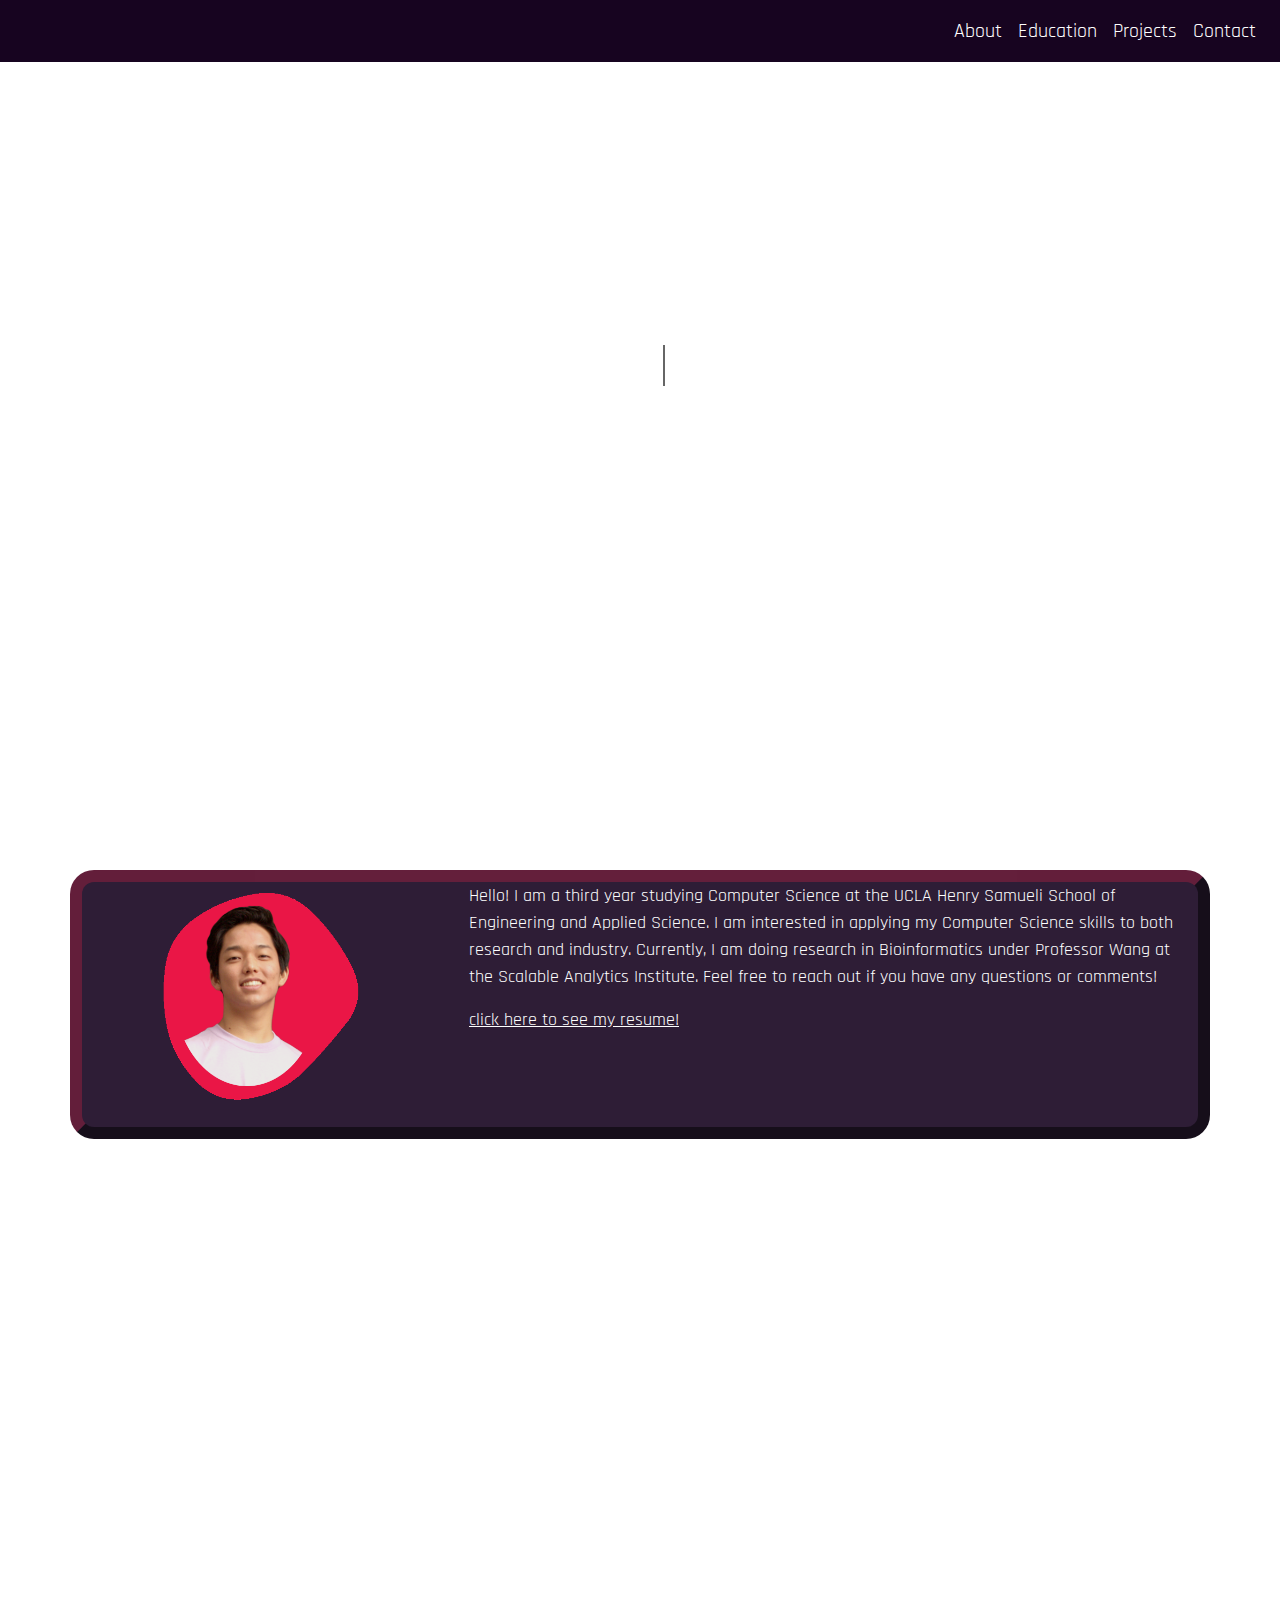
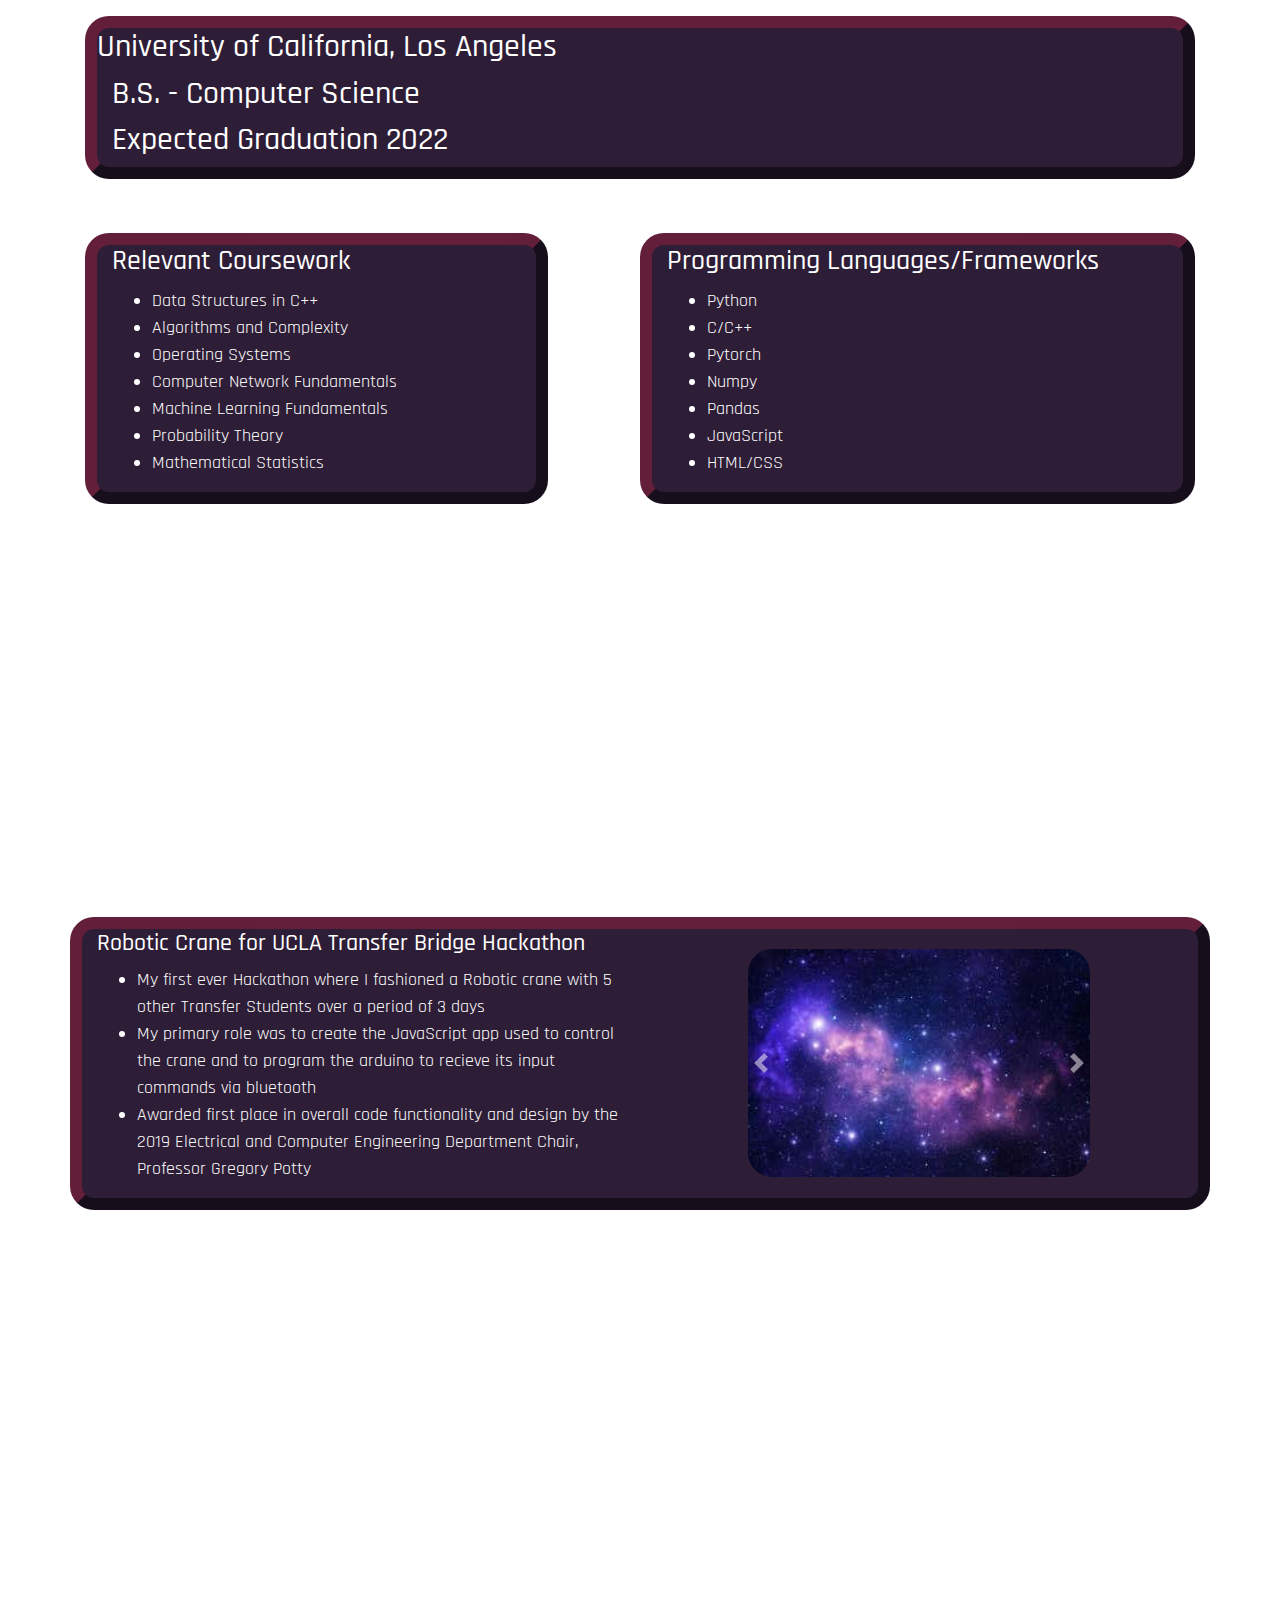
<file: index.html>
<!DOCTYPE html>
<html>
	<head>
		<title>My personal Website</title>
		<link rel="stylesheet" type="text/css" href="style.css">
		<link rel="stylesheet" type="text/css" href="https://stackpath.bootstrapcdn.com/bootstrap/4.5.2/css/bootstrap.min.css" integrity="sha384-JcKb8q3iqJ61gNV9KGb8thSsNjpSL0n8PARn9HuZOnIxN0hoP+VmmDGMN5t9UJ0Z" crossorigin="anonymous">
		<link href="https://fonts.googleapis.com/css2?family=Rajdhani:wght@500&display=swap" rel="stylesheet">
		
	</head>


	<body>


		
		

			<nav class="navbar navbar-expand-lg navbar-dark" style=" position: relative; width: 100%; font-size: 20px; background-color: #170420;">
				<div class = "container"></div>
				
					
					<button class="navbar-toggler" type="button" data-toggle="collapse" data-target="#navbarNavAltMarkup" aria-controls="navbarNavAltMarkup" aria-expanded="false" aria-label="Toggle navigation">
					<span class="navbar-toggler-icon"></span>
					</button>
					<div class="collapse navbar-collapse" id="navbarNavAltMarkup">
						<div class="navbar-nav ml-auto">
							<a class="nav-link active" href="#about">About <span class="sr-only">(current)</span></a>
							<a class="nav-link active" href="#education">Education <span class="sr-only">(current)</span></a>
							<a class="nav-link active" href="#project">Projects</a>
							<a class="nav-link active" href="#contact">Contact</a>
						</div>
					</div>
				</div>
			  </nav>
		
			  

			
			  
			
	
			<!-- <p>Website is currently under developement. Please come back end December to see the finished result!</p> -->
			<section class = "container" id = "home" style="padding-top: 15%; padding-bottom: 25%;">
				<div style=" height: 100%; text-align: center; margin:auto ">
					<div class = "row justify-content-center">					
						<h1>Daniel Smith
						  </h1>
						  
					</div>	
					<br>
					<h2><span class = "txt-rotate" data-period="1500" data-rotate='["Engineer", "Innovator", "Designer"]'></span></h2>
				</div>

			</section>

			<section id = "about" style="padding-top:5%; padding-bottom: 25%;">
				<div class = "container">
					
					<div>
						<h1>About</h1>
					</div>
					<br>
					<div class = "row wrapper">
						<div class = "col-md-4">
							<img src="blb.png" alt="" style="width: 100%;">
						</div>
						<div class = "col-md-8" style="font-size: 18px;">
							<p>
								Hello! I am a third year studying Computer Science at the UCLA Henry Samueli School of Engineering and Applied Science. I am interested in applying my 
								Computer Science skills to both research and industry. Currently,
								I am doing research in Bioinformatics under Professor Wang at the Scalable Analytics Institute. 
								Feel free to reach out if you have any questions or comments!
							</p>
							<a href="Daniel_Smith_Resume.pdf" target="blank" style="color: inherit; text-decoration:underline; font-style: underline;">click here to see my resume!</a>

						</div>
					</div>


				</div>
				
			</section>

			<section id = "education" style="padding-top:5%; padding-bottom: 20%;">
				<div class = "container">
					<h1>Education</h1>
					<br>
					<div class = "wrapper">
						<h2>University of California, Los Angeles</h2>
						<div class = "container">
							<h2>B.S. - Computer Science</h2>
							<h2>Expected Graduation 2022</h2>
						</div>

					</div>
					<div class = "container">
					
						
						<div class = "row" style="padding-top: 5%;">
							
							<div class = "col-md-5 wrapper" >
								<h3>Relevant Coursework</h3>
								<ul style="font-size: 18px;">
									<li>Data Structures in C++</li>
									<li>Algorithms and Complexity</li>
									<li>Operating Systems</li>
									<li>Computer Network Fundamentals</li>
									<li>Machine Learning Fundamentals</li>
									<li>Probability Theory</li>
									<li>Mathematical Statistics</li>
	
								</ul>
							</div>
							<div class = "col-md-1">

							</div>
							<div class = "col-md-6 wrapper">
								<h3>Programming Languages/Frameworks</h3>
								<ul style="font-size: 18px;">
									<li>Python</li>
									<li>C/C++</li>
									<li>Pytorch</li>
									<li>Numpy</li>
									<li>Pandas</li>
									<li>JavaScript</li>
									<li>HTML/CSS</li>
								</ul>


							</div>
						</div>
					</div>

				</div>
			</section>

			<section id = project style="padding-top:5%; padding-bottom: 25%;">
				<div class = "container">
					<div><h1>Projects</h1> </div>
							<br>
					<div class = "row wrapper ">
						<div class = "col-md-6">
							<h4>Robotic Crane for UCLA Transfer Bridge Hackathon</h4>
							
							<ul>
								<li>My first ever Hackathon where I fashioned a Robotic crane with 5 other Transfer Students over a period of 3 days</li>
								<li>My primary role was to create the JavaScript app used to control the crane and to program the arduino to recieve its input commands via bluetooth</li>
								<li>Awarded first place in overall code functionality and design by the 2019 Electrical and Computer Engineering Department Chair, Professor Gregory Potty</li>
							</ul>

						</div>

						<div id="carouselExampleControls" class="carousel slide center col-md-4" data-ride="carousel" >
							<div class="carousel-inner" style="border-radius: 24px;">
								<div class="carousel-item active">
								<img class="d-block w-100 h-100" src="stars_pic.jpeg" alt="First slide" style="height: 100%;" >
								</div>
								<div class="carousel-item">
								<img class="d-block w-100 h-100" src="stars_pic.jpeg" alt="Second slide" style="height: 100%;">
								</div>
								<div class="carousel-item">
								<img class="d-block w-100 h-100" src="stars_pic.jpeg" alt="Third slide">
								</div>
							</div>
							<a class="carousel-control-prev" href="#carouselExampleControls" role="button" data-slide="prev">
								<span class="carousel-control-prev-icon" aria-hidden="true"></span>
								<span class="sr-only">Previous</span>
							</a>
							<a class="carousel-control-next" href="#carouselExampleControls" role="button" data-slide="next">
								<span class="carousel-control-next-icon" aria-hidden="true"></span>
								<span class="sr-only">Next</span>
							</a>
							</div>
						

							 
							
							 

						
							

				</div>

			</section >

			<br>

			<section id = "contact" style="padding-bottom: 2%;">	
			<div class = "container" >
				<h1>Contact</h1>
				<div class = "row" style="text-align:center; padding-top: 2%;">
					<div class="col-md-4">
						<a href="mailto:couthelloworld@g.ucla.edu" target="blank" >
							<svg xmlns="http://www.w3.org/2000/svg" width="10%" height="" fill="white" class="bi bi-envelope" viewBox="0 0 16 16">
								<path d="M0 4a2 2 0 0 1 2-2h12a2 2 0 0 1 2 2v8a2 2 0 0 1-2 2H2a2 2 0 0 1-2-2V4zm2-1a1 1 0 0 0-1 1v.217l7 4.2 7-4.2V4a1 1 0 0 0-1-1H2zm13 2.383l-4.758 2.855L15 11.114v-5.73zm-.034 6.878L9.271 8.82 8 9.583 6.728 8.82l-5.694 3.44A1 1 0 0 0 2 13h12a1 1 0 0 0 .966-.739zM1 11.114l4.758-2.876L1 5.383v5.73z"/>
							</svg>
						</a>
						

					</div>
					<div class="col-md-4">
						<a href = "https://www.linkedin.com/in/daniel-smith-58a375199/" target = "blank">
							<svg xmlns="http://www.w3.org/2000/svg" width="10%" height="" fill="white" class="bi bi-linkedin" viewBox="0 0 16 16">
								<path d="M0 1.146C0 .513.526 0 1.175 0h13.65C15.474 0 16 .513 16 1.146v13.708c0 .633-.526 1.146-1.175 1.146H1.175C.526 16 0 15.487 0 14.854V1.146zm4.943 12.248V6.169H2.542v7.225h2.401zm-1.2-8.212c.837 0 1.358-.554 1.358-1.248-.015-.709-.52-1.248-1.342-1.248-.822 0-1.359.54-1.359 1.248 0 .694.521 1.248 1.327 1.248h.016zm4.908 8.212V9.359c0-.216.016-.432.08-.586.173-.431.568-.878 1.232-.878.869 0 1.216.662 1.216 1.634v3.865h2.401V9.25c0-2.22-1.184-3.252-2.764-3.252-1.274 0-1.845.7-2.165 1.193v.025h-.016a5.54 5.54 0 0 1 .016-.025V6.169h-2.4c.03.678 0 7.225 0 7.225h2.4z"/>
							</svg>
			
						</a>
					</div>
					<div class="col-md-4">
						<a href="https://github.com/jakq277" target="blank">
							<svg xmlns="http://www.w3.org/2000/svg" width="10%" height="" fill="white" class="bi bi-github" viewBox="0 0 16 16">
								<path d="M8 0C3.58 0 0 3.58 0 8c0 3.54 2.29 6.53 5.47 7.59.4.07.55-.17.55-.38 0-.19-.01-.82-.01-1.49-2.01.37-2.53-.49-2.69-.94-.09-.23-.48-.94-.82-1.13-.28-.15-.68-.52-.01-.53.63-.01 1.08.58 1.23.82.72 1.21 1.87.87 2.33.66.07-.52.28-.87.51-1.07-1.78-.2-3.64-.89-3.64-3.95 0-.87.31-1.59.82-2.15-.08-.2-.36-1.02.08-2.12 0 0 .67-.21 2.2.82.64-.18 1.32-.27 2-.27.68 0 1.36.09 2 .27 1.53-1.04 2.2-.82 2.2-.82.44 1.1.16 1.92.08 2.12.51.56.82 1.27.82 2.15 0 3.07-1.87 3.75-3.65 3.95.29.25.54.73.54 1.48 0 1.07-.01 1.93-.01 2.2 0 .21.15.46.55.38A8.012 8.012 0 0 0 16 8c0-4.42-3.58-8-8-8z"/>
							  </svg>

						</a>
						
					</div>

				</div>
			</div>
			</section>


			
			  

				
		
		
			  

		
			  
  
  
			  
		  
  
  
	
				  
	<div class = "container">
		<div class = "row" style="justify-content: center;">
			<a href = "#" style="color: white; text-decoration: none; ">
				<h4>
					Back to Top 
				</h4>
			</a>
			
				
			  
			  
		</div>
		<div class = "row" style=" justify-content: left;">
			Made with caffeine and many sleepless nights
		</div>	
	</div>
	<script src="https://code.jquery.com/jquery-3.5.1.min.js" integrity="sha256-9/aliU8dGd2tb6OSsuzixeV4y/faTqgFtohetphbbj0=" crossorigin="anonymous"></script>
	<script src="https://stackpath.bootstrapcdn.com/bootstrap/4.5.2/js/bootstrap.min.js" integrity="sha384-B4gt1jrGC7Jh4AgTPSdUtOBvfO8shuf57BaghqFfPlYxofvL8/KUEfYiJOMMV+rV" crossorigin="anonymous"></script>
	<script src="ani.js"></script>	
	</body>
</html>
</file>
<file: style.css>
* {
    scroll-behavior: smooth;
    
    
}
#intro {
    
    text-align: center;
    height: 100%;
    
}
#logout:hover {
    color: black;
}


html body {
    background-image: url("https://wallpapercave.com/wp/wp6183381.jpg");
    background-size: cover;
    background-position: center;
    background-attachment: fixed;
    color: white;
    font-family: 'Rajdhani', sans-serif;
    font-size: small;
    
    
}

html h1{
    font-weight: 700;
    font-size: 4em;
    border-color: white;
    border-bottom: 3px solid rgba(255,255,255,0.8);
}
html hr {
    color: white;
}


.jumbotron {
    background: none;
}
#project {
   background: none;
   height: 100%;

}

.center {
    width: 50%;
    margin: auto;
}



#contact {
    /* float: left; */
   
    margin: auto;
    
}



#project ul{
    font-size: large;
}

.wrapper {
    border-radius:  24px;
    border: 12px outset rgba(69, 15, 29,0.5);
    
    
    background-color:rgba(23, 4, 32,0.9);
}
</file>
